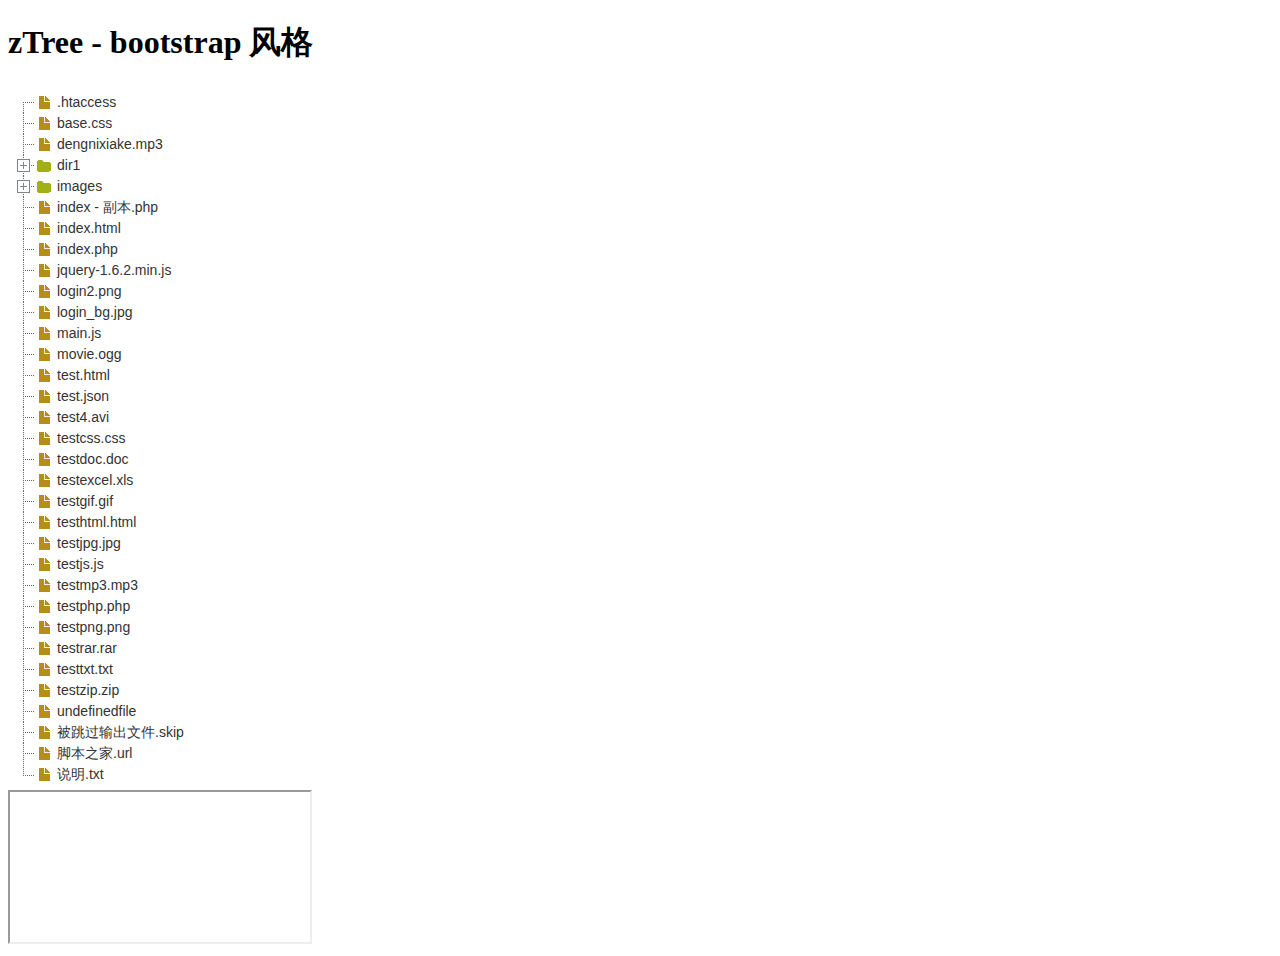
<file: index.html>
<!DOCTYPE html>
<HTML>
<HEAD>
<TITLE> ZTREE DEMO - Simple Data</TITLE>
<meta http-equiv="content-type" content="text/html; charset=UTF-8">
<link rel="stylesheet" href="bootstrapStyle.css" type="text/css">
<script src="jquery.js"></script>
<script type="text/javascript" src="zTree.js"></script>
<!--<script type="text/javascript" src="ztree.check.js"></script>
<script type="text/javascript" src="ztree.edit.js"></script>-->
<SCRIPT type="text/javascript">
        function fCilck(event, treeId, treeNode){
            var index = treeNode.name.lastIndexOf('.');
            if( index !== -1 ){
                var suffix = treeNode.name.substring(index+1) //后缀名;
                
            }else {
                //点击文件夹
                console.log("This is a dir");
            }
            
        }
        
        var setting = {
            view: {
                //addHoverDom: addHoverDom,
                removeHoverDom: removeHoverDom,
                selectedMulti: false
            },
            check: {
                enable: true
            },
            data: {
                simpleData: {
                    enable: true
                }
            },
            //edit: {
            //    enable: true
            //}
            callback: {
                onClick: fCilck
            }
        };


        var test_arr = [{"name":".htaccess"},{"name":"base.css"},{"name":"dengnixiake.mp3"},{"name":"dir1","children":[{"name":"1.TXT"},{"name":"dir2","children":[{"name":"2 - \u526f\u672c (2).TXT"},{"name":"2 - \u526f\u672c (3).TXT"},{"name":"2 - \u526f\u672c.TXT"},{"name":"2.TXT"},{"name":"dir3","children":[{"name":"3 - \u526f\u672c (2).TXT"},{"name":"3 - \u526f\u672c.TXT"},{"name":"3.TXT"},{"name":"dir4","children":[{"name":"4 - \u526f\u672c (2).TXT"},{"name":"4 - \u526f\u672c (3).TXT"},{"name":"4 - \u526f\u672c (4).TXT"},{"name":"4 - \u526f\u672c.TXT"},{"name":"4.TXT"}]}]}]}]},{"name":"images","children":[{"name":"css.jpg"},{"name":"dir.jpg"},{"name":"doc.jpg"},{"name":"exe.jpg"},{"name":"gif.jpg"},{"name":"htm.jpg"},{"name":"html.jpg"},{"name":"jpg.jpg"},{"name":"js.jpg"},{"name":"mp3.jpg"},{"name":"php.jpg"},{"name":"png.jpg"},{"name":"ppt.jpg"},{"name":"rar.jpg"},{"name":"txt.jpg"},{"name":"undefined.jpg"},{"name":"video.jpg"},{"name":"xls.jpg"},{"name":"zip.jpg"}]},{"name":"index - \u526f\u672c.php"},{"name":"index.html"},{"name":"index.php"},{"name":"jquery-1.6.2.min.js"},{"name":"login2.png"},{"name":"login_bg.jpg"},{"name":"main.js"},{"name":"movie.ogg"},{"name":"test.html"},{"name":"test.json"},{"name":"test4.avi"},{"name":"testcss.css"},{"name":"testdoc.doc"},{"name":"testexcel.xls"},{"name":"testgif.gif"},{"name":"testhtml.html"},{"name":"testjpg.jpg"},{"name":"testjs.js"},{"name":"testmp3.mp3"},{"name":"testphp.php"},{"name":"testpng.png"},{"name":"testrar.rar"},{"name":"testtxt.txt"},{"name":"testzip.zip"},{"name":"undefinedfile"},{"name":"\u88ab\u8df3\u8fc7\u8f93\u51fa\u6587\u4ef6.skip"},{"name":"\u811a\u672c\u4e4b\u5bb6.url"},{"name":"\u8bf4\u660e.txt"}]

        $(document).ready(function(){
            $.fn.zTree.init($("#treeDemo"), setting, test_arr);
        });

        var newCount = 1;
        function addHoverDom(treeId, treeNode) {
            var sObj = $("#" + treeNode.tId + "_span");
            if (treeNode.editNameFlag || $("#addBtn_"+treeNode.tId).length>0) return;
            var addStr = "<span class='button add' id='addBtn_" + treeNode.tId
                + "' title='add node' onfocus='this.blur();'></span>";
            sObj.after(addStr);
            var btn = $("#addBtn_"+treeNode.tId);
            if (btn) btn.bind("click", function(){
                var zTree = $.fn.zTree.getZTreeObj("treeDemo");
                zTree.addNodes(treeNode, {id:(100 + newCount), pId:treeNode.id, name:"new node" + (newCount++)});
                return false;
            });
        };
        function removeHoverDom(treeId, treeNode) {
            $("#addBtn_"+treeNode.tId).unbind().remove();
        };
       
    </SCRIPT>
</HEAD>
<BODY>
<h1>zTree - bootstrap 风格</h1>
<ul id="treeDemo" class="ztree"></ul>
<div id="showInfo">
    
</div>
<iframe></iframe>
</BODY>
</HTML>
</file>
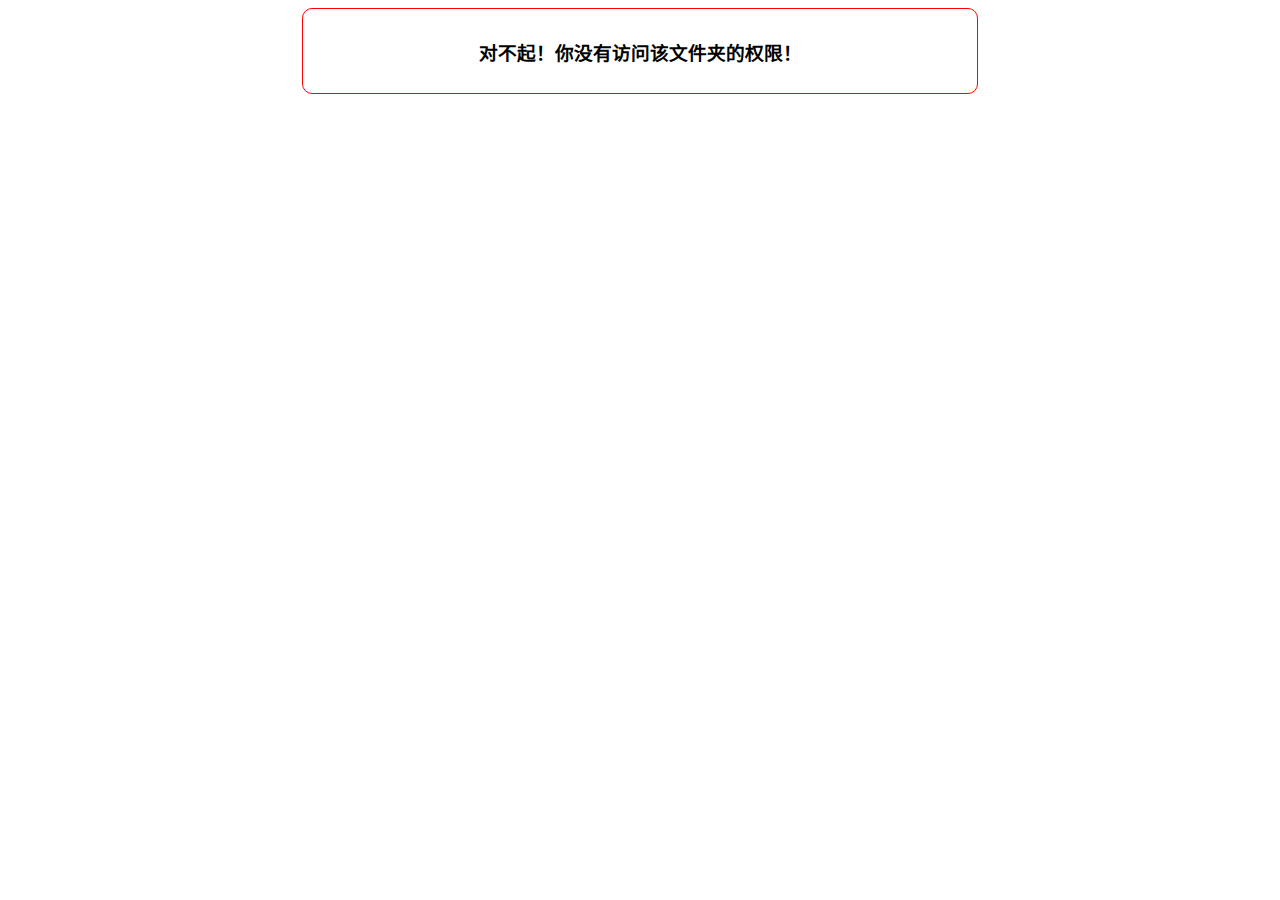
<file: index1.html>
<!DOCTYPE html PUBLIC "-//W3C//DTD XHTML 1.0 Transitional//EN" "http://www.w3.org/TR/xhtml1/DTD/xhtml1-transitional.dtd">
<html xmlns="http://www.w3.org/1999/xhtml">
<head>
	<title>No Permission</title>
	<meta http-equiv="Content-Type" content="text/html; charset=utf-8" />
	<meta http-equiv="Content-Language" content="zh-CN" />
	<meta name="Keywords" content="" />
	<meta name="Description" content="" />
</head>
<body>
<style>
#container{
	border: 1px solid red;
    margin: 0 auto;
    padding: 10px;
    width: 654px;
	border-radius: 10px 10px 10px 10px;
}
#container h3{
	text-align:center;
}
</style>
<div id="container">
	<h3>对不起！你没有访问该文件夹的权限！</h3>
</div>
</body>
</html>
</file>
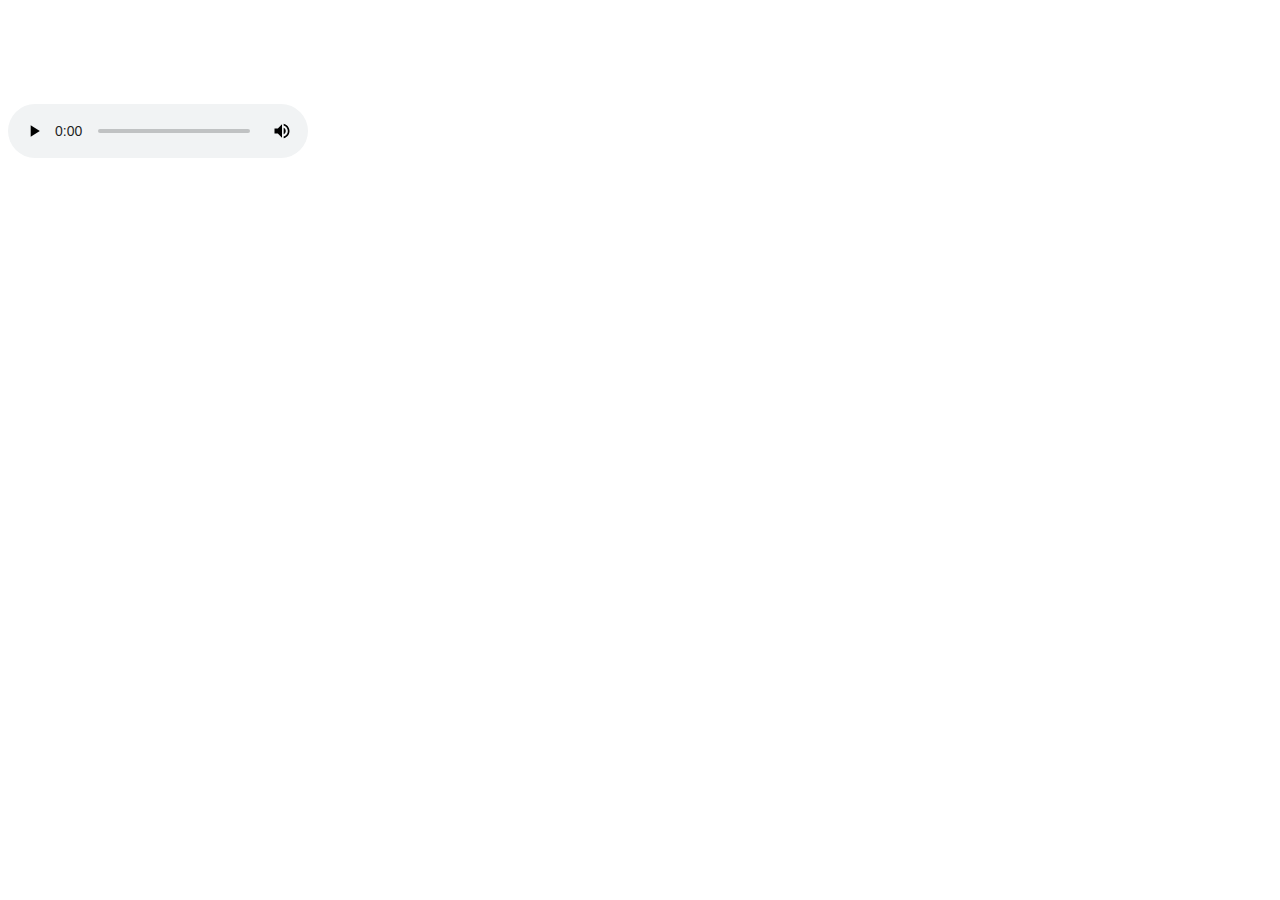
<file: test.html>
<!DOCUTYPE html>
<html>
<meta http-equiv="Content-Type" content="text/html; charset=utf-8" />
<head></head>

<body>
<video src='movie.ogg' controls="controls">您的浏览器不支持 video 标签。</video>
</body>


</html>
</file>
<file: bootstrapStyle.css>
.ztree *{padding:0;margin:0;font-size:14px;font-family:Verdana,Arial,Helvetica,AppleGothic,sans-serif}.ztree{width:200px;overflow:auto;margin:0;padding:5px;color:#333}.ztree li{padding:0;margin:0;list-style:none;line-height:17px;text-align:left;white-space:nowrap;outline:0}.ztree li ul{margin:0;padding:0 0 0 18px}.ztree li ul.line{background:url(./images/line_conn.png) 0 0 repeat-y}.ztree li a{padding-right:3px;margin:0;cursor:pointer;height:21px;color:#333;background-color:transparent;text-decoration:none;vertical-align:top;display:inline-block}.ztree li a:hover{text-decoration:underline}.ztree li a.curSelectedNode{padding-top:0;background-color:#e5e5e5;color:#000;height:21px;opacity:.8}.ztree li a.curSelectedNode_Edit{padding-top:0;background-color:#e5e5e5;color:#000;height:21px;border:1px #666 solid;opacity:.8}.ztree li a.tmpTargetNode_inner{padding-top:0;background-color:#aaa;color:#fff;height:21px;border:1px #666 solid;opacity:.8;filter:alpha(opacity=80)}.ztree li a.tmpTargetNode_prev{}.ztree li a.tmpTargetNode_next{}.ztree li a input.rename{height:14px;width:80px;padding:0;margin:0;font-size:12px;border:1px #585956 solid;*border:0px}.ztree li span{line-height:21px;margin-right:2px}.ztree li span.button{line-height:0;margin:0;padding:0;width:21px;height:21px;display:inline-block;vertical-align:middle;border:0;cursor:pointer;outline:0;background-color:transparent;background-repeat:no-repeat;background-attachment:scroll;background-image:url(./images/bootstrap.png);*background-image:url("./images/bootstrap.gif")}.ztree li span.button.chk{width:13px;height:13px;margin:0 2px;cursor:auto}.ztree li span.button.chk.checkbox_false_full{background-position:-5px -5px}.ztree li span.button.chk.checkbox_false_full_focus{background-position:-5px -26px}.ztree li span.button.chk.checkbox_false_part{background-position:-5px -48px}.ztree li span.button.chk.checkbox_false_part_focus{background-position:-5px -68px}.ztree li span.button.chk.checkbox_false_disable{background-position:-5px -89px}.ztree li span.button.chk.checkbox_true_full{background-position:-26px -5px}.ztree li span.button.chk.checkbox_true_full_focus{background-position:-26px -26px}.ztree li span.button.chk.checkbox_true_part{background-position:-26px -48px}.ztree li span.button.chk.checkbox_true_part_focus{background-position:-26px -68px}.ztree li span.button.chk.checkbox_true_disable{background-position:-26px -89px}.ztree li span.button.chk.radio_false_full{background-position:-47px -5px}.ztree li span.button.chk.radio_false_full_focus{background-position:-47px -26px}.ztree li span.button.chk.radio_false_part{background-position:-47px -47px}.ztree li span.button.chk.radio_false_part_focus{background-position:-47px -68px}.ztree li span.button.chk.radio_false_disable{background-position:-47px -89px}.ztree li span.button.chk.radio_true_full{background-position:-68px -5px}.ztree li span.button.chk.radio_true_full_focus{background-position:-68px -26px}.ztree li span.button.chk.radio_true_part{background-position:-68px -47px}.ztree li span.button.chk.radio_true_part_focus{background-position:-68px -68px}.ztree li span.button.chk.radio_true_disable{background-position:-68px -89px}.ztree li span.button.switch{width:21px;height:21px}.ztree li span.button.root_open{background-position:-105px -63px}.ztree li span.button.root_close{background-position:-126px -63px}.ztree li span.button.roots_open{background-position:-105px 0}.ztree li span.button.roots_close{background-position:-126px 0}.ztree li span.button.center_open{background-position:-105px -21px}.ztree li span.button.center_close{background-position:-126px -21px}.ztree li span.button.bottom_open{background-position:-105px -42px}.ztree li span.button.bottom_close{background-position:-126px -42px}.ztree li span.button.noline_open{background-position:-105px -84px}.ztree li span.button.noline_close{background-position:-126px -84px}.ztree li span.button.root_docu{background:0 0}.ztree li span.button.roots_docu{background-position:-84px 0}.ztree li span.button.center_docu{background-position:-84px -21px}.ztree li span.button.bottom_docu{background-position:-84px -42px}.ztree li span.button.noline_docu{background:0 0}.ztree li span.button.ico_open{margin-right:2px;background-position:-147px -21px;vertical-align:top;*vertical-align:middle}.ztree li span.button.ico_close{margin-right:2px;margin-right:2px;background-position:-147px 0;vertical-align:top;*vertical-align:middle}.ztree li span.button.ico_docu{margin-right:2px;background-position:-147px -43px;vertical-align:top;*vertical-align:middle}.ztree li span.button.edit{margin-left:2px;margin-right:-1px;background-position:-189px -21px;vertical-align:top;*vertical-align:middle}.ztree li span.button.edit:hover{background-position:-168px -21px}.ztree li span.button.remove{margin-left:2px;margin-right:-1px;background-position:-189px -42px;vertical-align:top;*vertical-align:middle}.ztree li span.button.remove:hover{background-position:-168px -42px}.ztree li span.button.add{margin-left:2px;margin-right:-1px;background-position:-189px 0;vertical-align:top;*vertical-align:middle}.ztree li span.button.add:hover{background-position:-168px 0}.ztree li span.button.ico_loading{margin-right:2px;background:url(./images/loading.gif) no-repeat scroll 0 0 transparent;vertical-align:top;*vertical-align:middle}ul.tmpTargetzTree{background-color:#ffe6b0;opacity:.8;filter:alpha(opacity=80)}span.tmpzTreeMove_arrow{width:16px;height:21px;display:inline-block;padding:0;margin:2px 0 0 1px;border:0;position:absolute;background-color:transparent;background-repeat:no-repeat;background-attachment:scroll;background-position:-168px -84px;background-image:url(./images/bootstrap.png);*background-image:url("./images/bootstrap.gif")}ul.ztree.zTreeDragUL{margin:0;padding:0;position:absolute;width:auto;height:auto;overflow:hidden;background-color:#cfcfcf;border:1px #00b83f dotted;opacity:.8;filter:alpha(opacity=80)}.ztreeMask{z-index:10000;background-color:#cfcfcf;opacity:0;filter:alpha(opacity=0);position:absolute}
</file>
